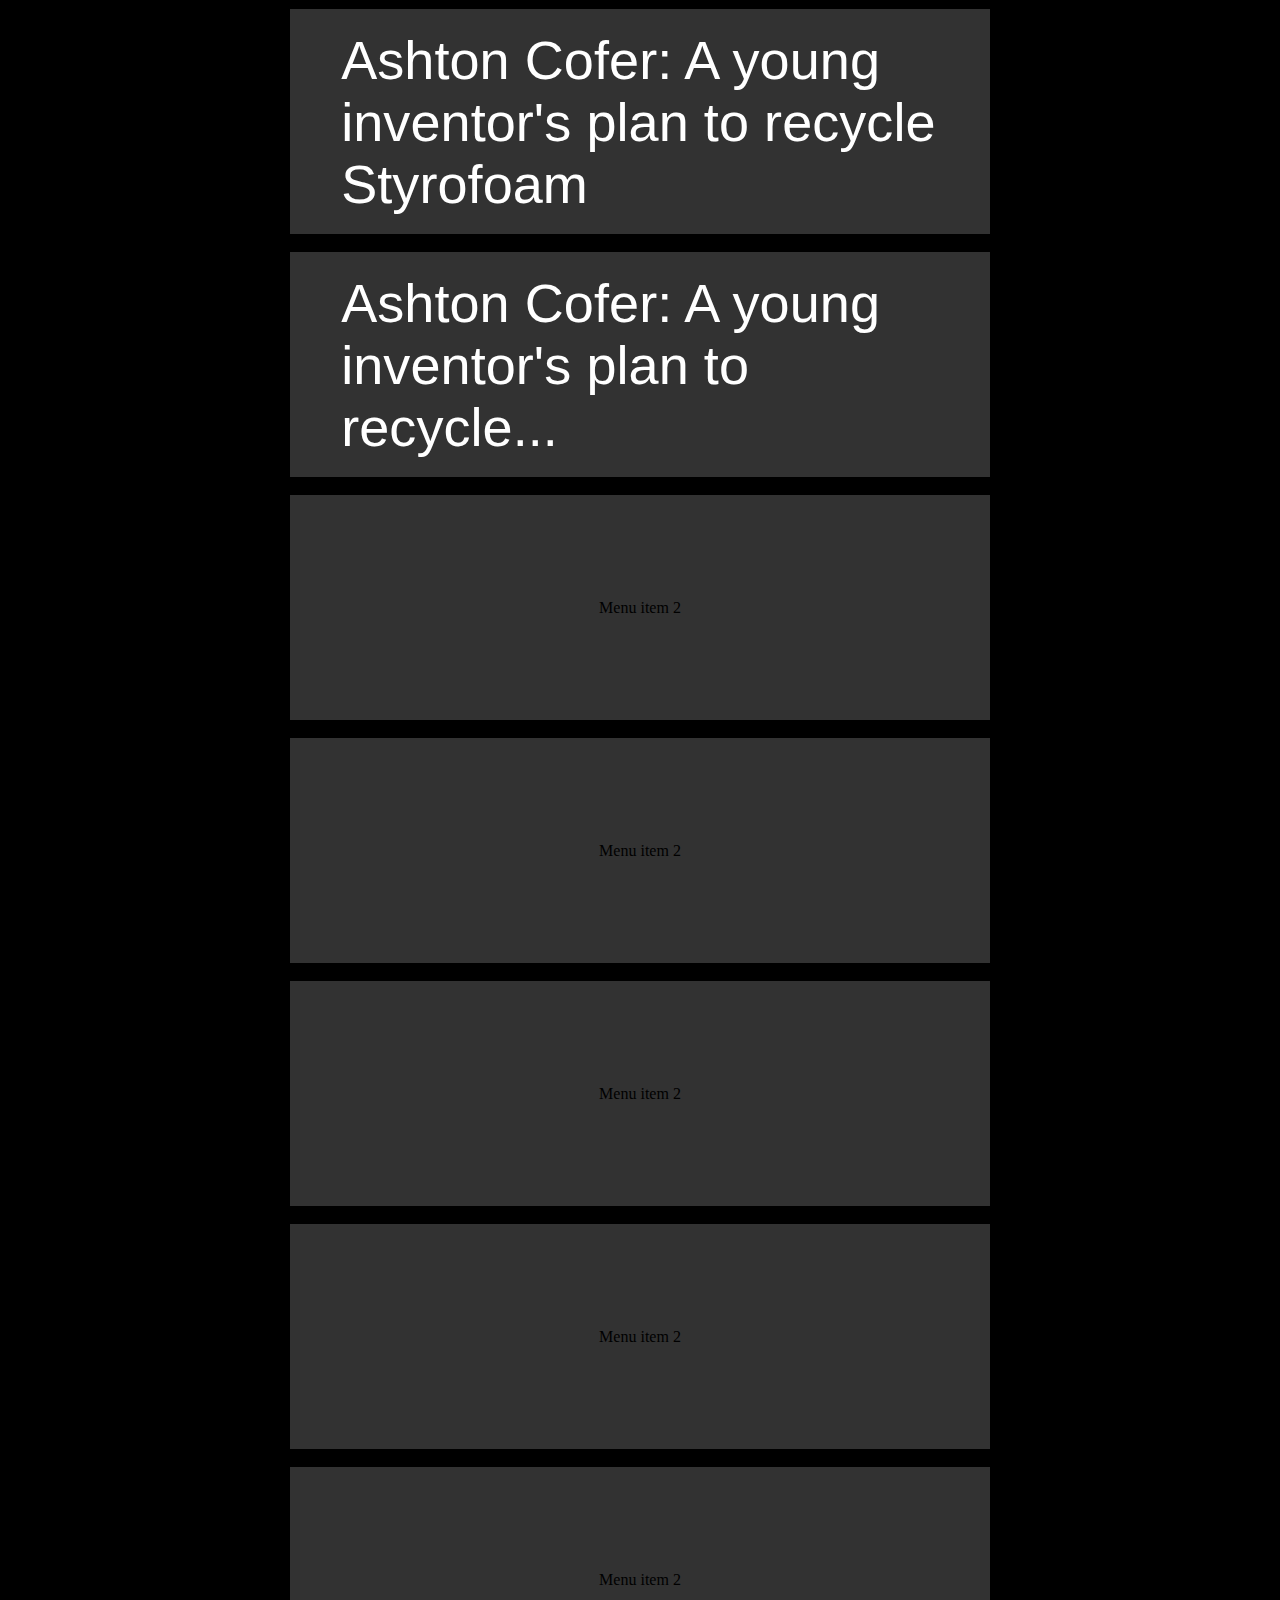
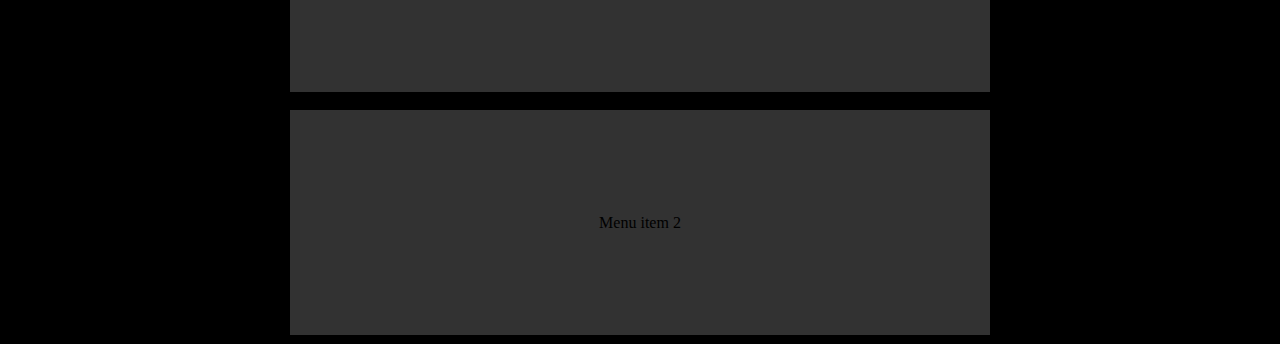
<file: layout.html>
<html>
    <head>
        <title>TODO supply a title</title>
        <meta charset="UTF-8">
        <meta name="viewport" content="width=device-width, initial-scale=1.0">
    </head>
    <style>
        * {
            box-sizing: border-box;
            padding: 0;
            margin: 0;
        }
        body {
            background-color: black; 
        }
        .menu-container {
            max-width: 700px;
            display: flex;
            flex-direction: column;
            background-color: rgb( 0, 0, 0);
            margin: 0 auto;
            
        }
        .menu-item {
            height: 25vh;
            display: flex;
            flex-direction: row;
            background-color: rgb( 50, 50, 50);
            align-items: center;
            justify-content: center;
            margin: 1vh 0vw 1vh 0vw;
            padding: 4vh 4vw 4vh 4vw;
        }
        .menu-subitem-1 {
            color: white;
            font-size: 6vmin;
            font-family: ff-clan-web-pro,"Helvetica Neue",Helvetica,sans-serif;
            letter-spacing: 0.07px;

            background-color: rgba( 80, 80, 80, 0);

        }
    </style>
    <body>
        <div class="menu-container">
            <div class="menu-item"> 
                <div class="menu-subitem-1"> Ashton Cofer: A young inventor's plan to recycle Styrofoam </div> 
            </div>
            <div class="menu-item"> 
                <div class="menu-subitem-1"> Ashton Cofer: A young inventor's plan to recycle...</div>
            </div>
            <div class="menu-item"> Menu item 2 </div>
            <div class="menu-item"> Menu item 2 </div>
            <div class="menu-item"> Menu item 2 </div>
            <div class="menu-item"> Menu item 2 </div>
            <div class="menu-item"> Menu item 2 </div>
            <div class="menu-item"> Menu item 2 </div>
        </div>
    </body>
</html>
</file>
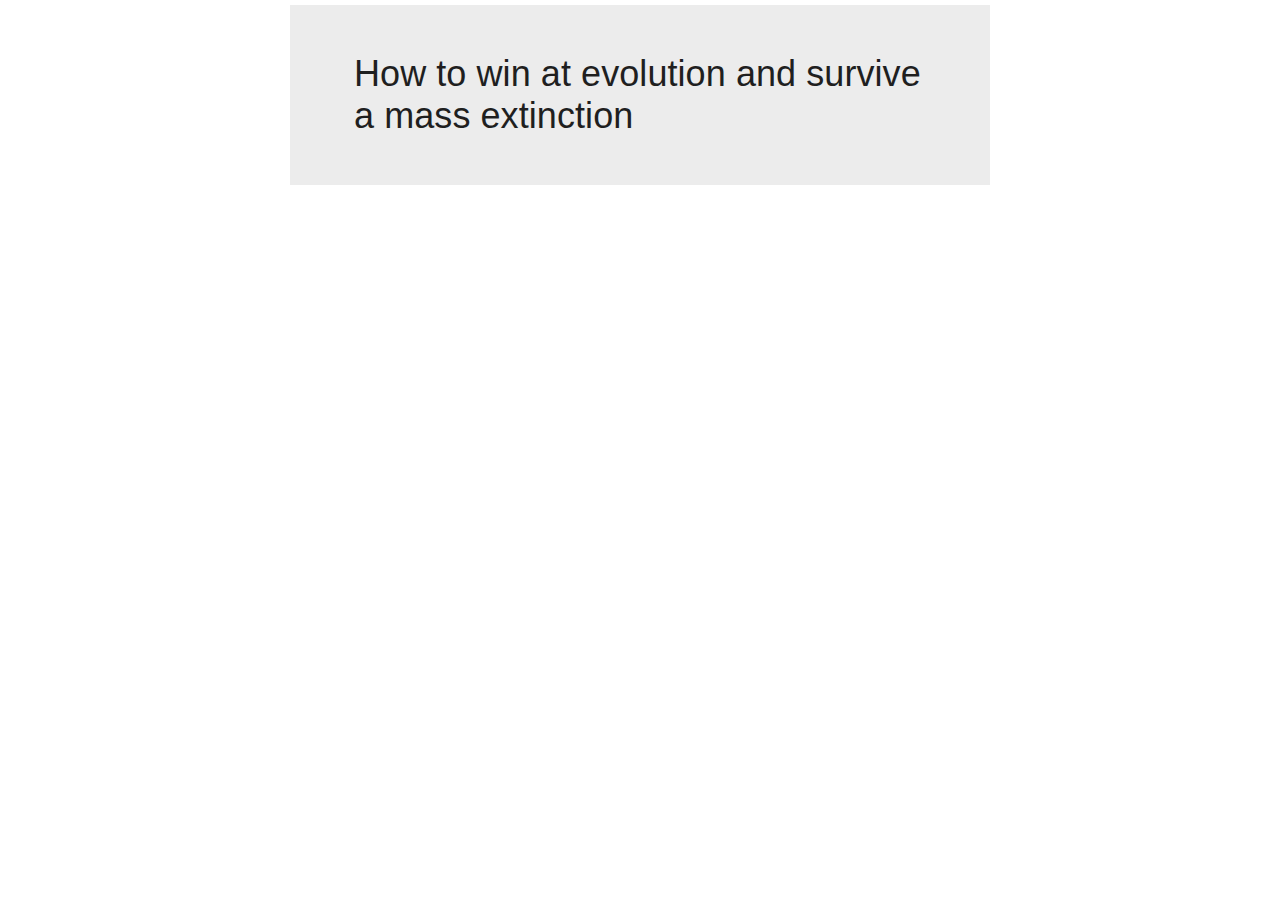
<file: main.html>
<html>
    <head>
        <link rel="stylesheet" href="app/common/main.css" type="text/css"/>
        <link rel="stylesheet" href="app/player/player.css" type="text/css"/>
        <title>Move your english</title>
        <meta charset="UTF-8">
        <meta name="viewport" content="width=device-width, initial-scale=1.0">
    </head>    
    <body ng-app="MYE" ng-controller="mainCtr">
        <div ng-if="view==='menu'" class="menu-container">
            <div class="menu-item" ng-repeat="talk in talks"> 
                <div class="menu-subitem-1" ng-click=" selectTalk( talk )"> {{talk.name}}</div> 
            </div>                   
        </div>
        <div ng-if="view==='player'">
            <mye-player talk="talk"></mye-player>
        </div>    
    </body>
    <script src="libs/jquery/jquery.min.js"></script>
    <script src="libs/angular/1.6.3/angular.min.js"></script>
    <script src="libs/angular/1.6.3/angular-animate.min.js"></script>
    <script src="libs/angular/1.6.3/angular-aria.min.js"></script>
    <script src="libs/angular/1.6.3/angular-messages.min.js"></script>
    <script src="libs/angular/angular-material.min.js"></script>
    <!-- commonents -->
    <script src="app/common/main.js"></script>
    <script src="app/utils/utils.js"></script>
    <script src="js/myeEditor/synchText.js"></script>
    <script src="app/player/player.js"></script>      
</html>
</file>
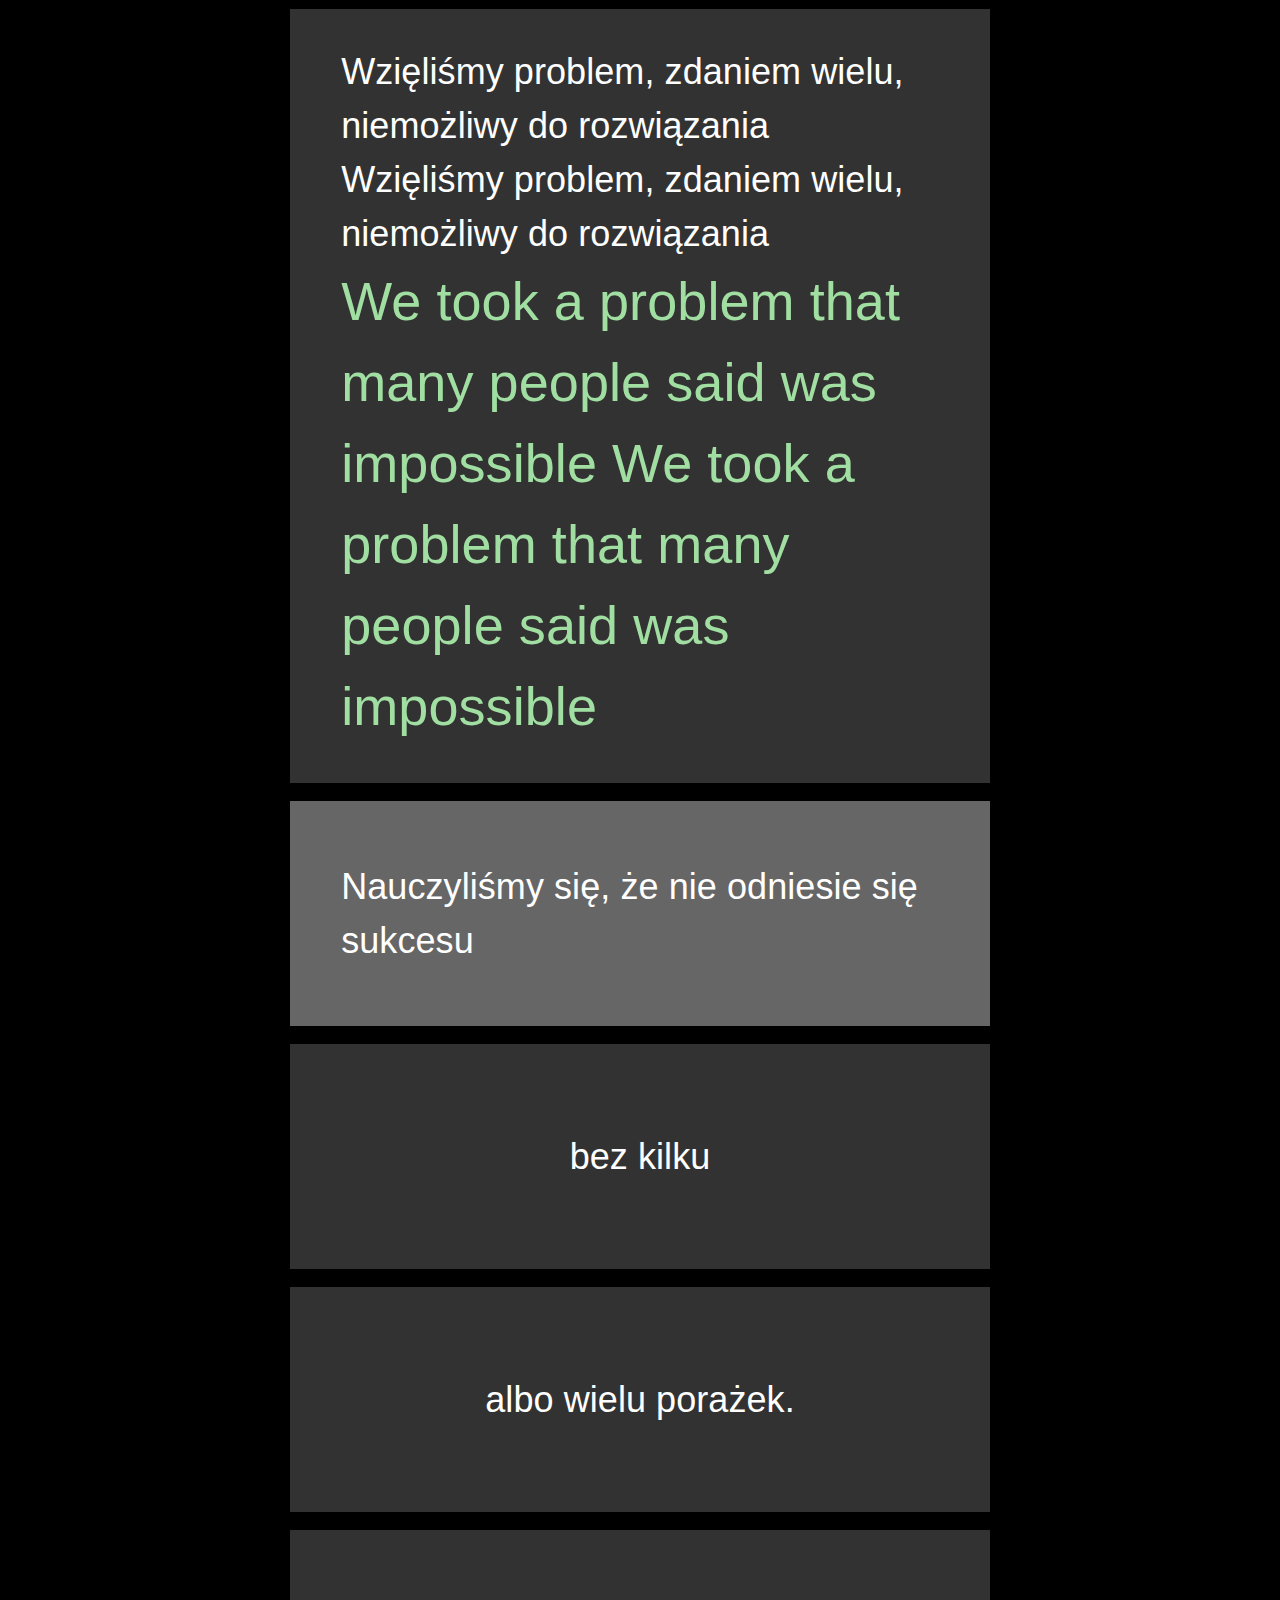
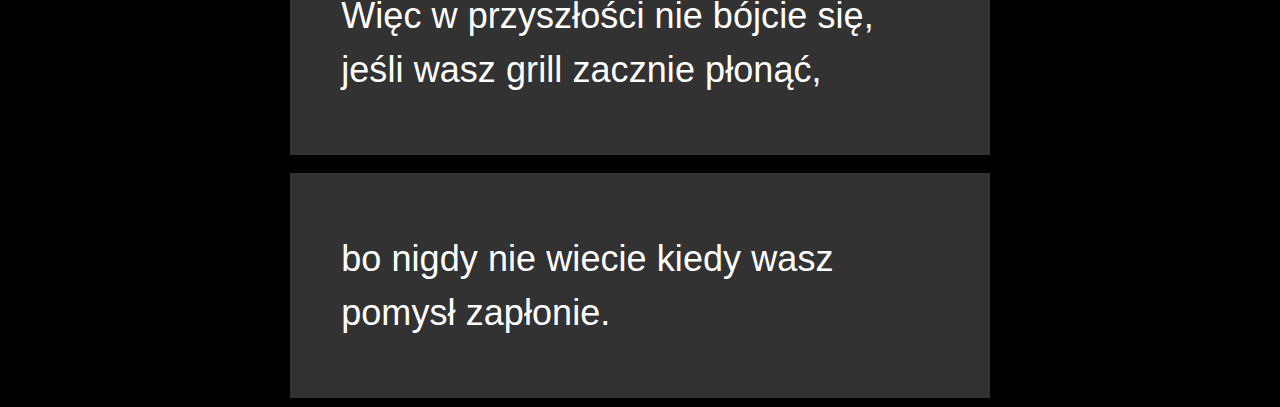
<file: app/player/layout.html>
<html>
    <head>
        <title>TODO supply a title</title>
        <meta charset="UTF-8">
        <meta name="viewport" content="width=device-width, initial-scale=1.0">
    </head>
    <style>
        * {
            box-sizing: border-box;
            padding: 0;
            margin: 0;
        }
        body {
            background-color: black; 
        }
        .player-container {
            max-width: 700px;
            display: flex;
            flex-direction: column;
            background-color: rgb( 0, 0, 0);
            margin: 0 auto;
            
        }
        .player-item-backlight { 
            background-color: rgba( 255, 255, 255, 0.4) !important;
        }
        .player-item {
            min-height: 25vh;
            display: flex;
            flex-direction: column;
            background-color: rgb( 50, 50, 50);
            align-items: center;
            justify-content: center;
            margin: 1vh 0vw 1vh 0vw;
            padding: 4vh 4vw 4vh 4vw;
        }
        .player-subitem-1 {
            color: #a0dea2;
            font-size: 6vmin;
            line-height: 9vmin;
            font-family: ff-clan-web-pro,"Helvetica Neue",Helvetica,sans-serif;
            letter-spacing: 0.07px;
            background-color: rgba( 80, 80, 80, 0);

        }
        .player-subitem-2 {
            color: white;
            font-size: 4vmin;
            line-height: 6vmin;
            font-family: ff-clan-web-pro,"Helvetica Neue",Helvetica,sans-serif;
            letter-spacing: 0.07px;
            background-color: rgba( 80, 80, 80, 0);

        }
    </style>
    <body>
        <div class="player-container">
            <div class="player-item"> 
                <div class="player-subitem-2"> Wzięliśmy problem, zdaniem wielu, niemożliwy do rozwiązania Wzięliśmy problem, zdaniem wielu, niemożliwy do rozwiązania</div> 
                <div class="player-subitem-1"> We took a problem that many people said was impossible We took a problem that many people said was impossible</div> 
            </div>
            <div class="player-item player-item-backlight"> 
                <div class="player-subitem-2"> Nauczyliśmy się, że nie odniesie się sukcesu</div>
            </div>
            <div class="player-item"> 
                <div class="player-subitem-2"> bez kilku</div>
            </div>
            <div class="player-item"> 
                <div class="player-subitem-2"> albo wielu porażek.</div>
            </div>
            <div class="player-item"> 
                <div class="player-subitem-2"> Więc w przyszłości nie bójcie się, jeśli wasz grill zacznie płonąć,</div>
            </div>
            <div class="player-item"> 
                <div class="player-subitem-2"> bo nigdy nie wiecie kiedy wasz pomysł zapłonie.</div>
            </div>
           
        </div>
    </body>
</html>
</file>
<file: app/common/main.css>
* {
    box-sizing: border-box;
    padding: 0;
    margin: 0;
}
body {
    background-color: white;
}
.menu-container {
    max-width: 700px;
    display: flex;
    flex-direction: column;
    background-color: rgb(255, 255, 255);
    margin: 0 auto;
}
.menu-item {
    height: 20vh;
    display: flex;
    flex-direction: row;
    background-color: #ececec;
    align-items: center;
    justify-content: center;
    margin: 0.5vh 0vw 0.5vh 0vw;
    padding: 4vh 4vw 4vh 5vw;
}
.menu-subitem-1 {
    color: #1f1f1f;
    font-size: 4vmin;
    font-family: ff-clan-web-pro,"Helvetica Neue",Helvetica,sans-serif;
    letter-spacing: 0.07px;
    background-color: rgba( 80, 80, 80, 0);
}
</file>
<file: app/player/player.css>
.player-container {
            /* max-width: 1200px; */
            display: flex;
            flex-direction: column;
            background-color: rgb( 0, 0, 0);
            margin: 0 auto;
            font-family: ff-clan-web-pro,"Helvetica Neue",Helvetica,sans-serif;
        }
        .player-item-backlight { 
            background-color: rgba( 255, 255, 255, 0.2) !important;
            transition: background-color 0.5s ease 0s; 
        }
        .player-item {
            min-height: 5vh;
            display: flex;
            flex-direction: column;
            background-color: rgba( 255, 255, 255, 0.1);
            margin: 0.5vh 0vw 0.5vh 0vw;
            padding: 1.2vh 4vw 1.2vh 4vw;
            justify-items: stretch;
            align-items: start;
            justify-content: space-between;
            /* align-content: space-around; */
        }
        .player-subitem-1 {
            font-size: 5vmin;
            line-height: 7vmin;
            letter-spacing: 0.07px;
            background-color: rgba( 80, 80, 80, 0);

        }
        .player-subitem-2 {
            color: #a0dea2;
            font-size: 4vmin;
            line-height: 5vmin;
            letter-spacing: 0.07px;
            background-color: rgba( 80, 80, 80, 0);
        }
        .player-show-text-src {
            color: whitesmoke;    
            transition: color 0.5s ease 0s;        
        }
        .player-hide-text {
            color: transparent;            
        }
        .player-progress {
           width: 0%;
           height: 3px; 
           background-color: rgba(255, 100, 0, 0.8);
           /*transition: width 0.5s linear 0s;*/
                                         
        }
        .player-progress-hide {
           width: 0%;
           height: 3px; 
           background-color: rgba(255, 100, 0, 0.8);
           /*transition: width 1.2s linear 0s;    */                              
        }
        .player-btn {
            width: 10vmin;
            color: white;
            opacity: 0.5;
            background-color: rgba(255,255,255, 0.1);
            padding: 1vmin;
        }
        .player-btn-back {
            position: fixed;
            bottom: 10px;
            left: 10px;
            
        }
        .player-btn-clear {
            position: fixed;
            bottom: 10px;
            right: 10px;
        }
</file>
